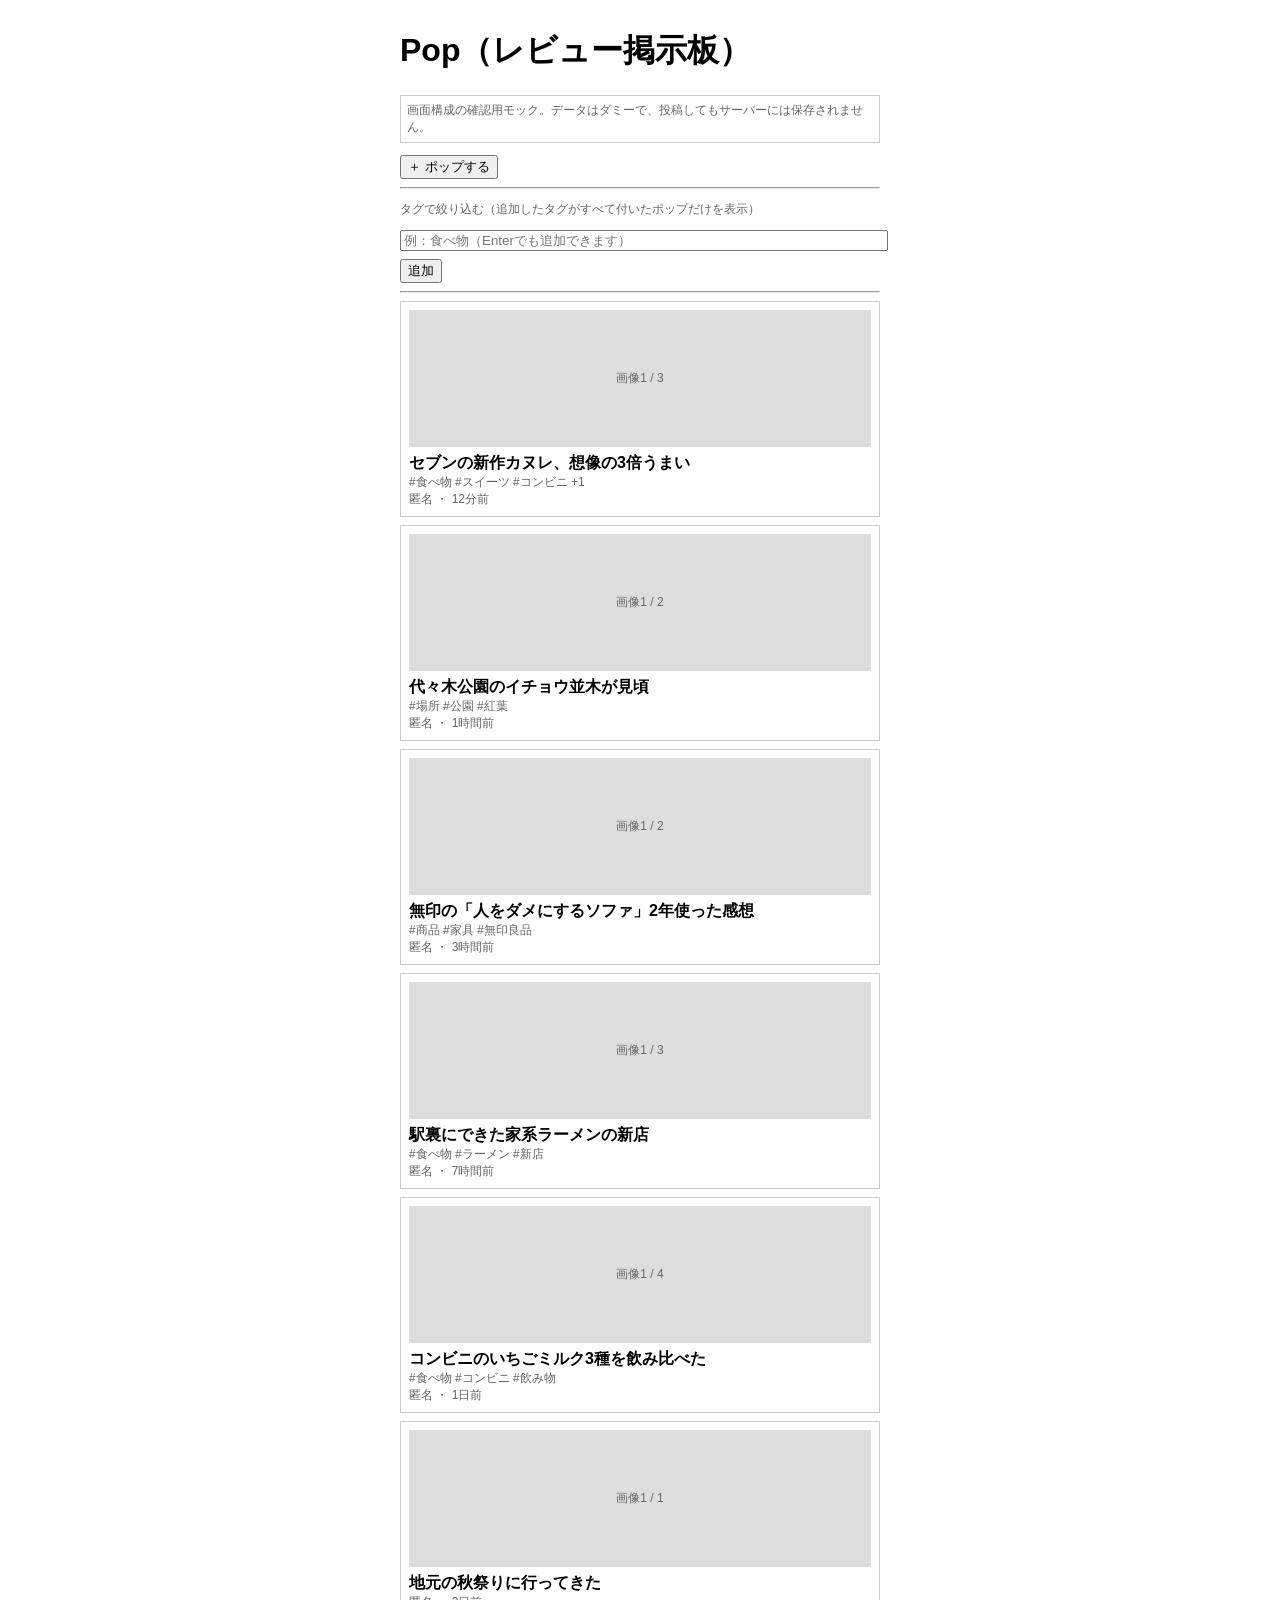
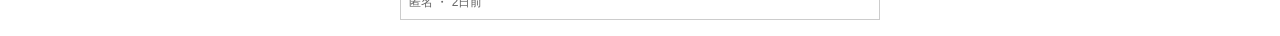
<file: mockup/index.html>
<!DOCTYPE html>
<!--
  画面の構成と流れを確認するためのワイヤーフレーム。
  デザインは作り込んでいない。データはすべてダミー（APIは呼んでいない）。
-->
<html lang="ja">
<head>
<meta charset="UTF-8">
<meta name="viewport" content="width=device-width, initial-scale=1.0">
<title>Pop（モック）</title>
<style>
  body { font-family: sans-serif; max-width: 480px; margin: 0 auto; padding: 8px; }
  .note { font-size: 12px; color: #666; border: 1px solid #ccc; padding: 6px; }
  .card { border: 1px solid #ccc; padding: 8px; margin-bottom: 8px; cursor: pointer; }
  .img { background: #ddd; color: #666; font-size: 12px; text-align: center; padding: 60px 0; margin-bottom: 6px; }
  .title { font-weight: bold; }
  .meta { font-size: 12px; color: #666; }
  .content { white-space: pre-wrap; line-height: 1.7; }
  .hidden { display: none; }
  .tag { font-size: 12px; margin: 2px; }
  input, textarea { width: 100%; margin-bottom: 8px; }
  textarea { height: 100px; }
</style>
</head>
<body>

<h1>Pop（レビュー掲示板）</h1>
<p class="note">画面構成の確認用モック。データはダミーで、投稿してもサーバーには保存されません。</p>

<!-- 一覧画面 -->
<div id="listView">
  <button id="newBtn">＋ ポップする</button>
  <hr>
  <p class="meta">タグで絞り込む（追加したタグがすべて付いたポップだけを表示）</p>
  <input type="text" id="filterTagInput" placeholder="例：食べ物（Enterでも追加できます）">
  <button id="addFilterTagBtn">追加</button>
  <div id="filterTags"></div>
  <hr>
  <div id="timeline"></div>
</div>

<!-- 詳細画面 -->
<div id="detailView" class="hidden">
  <button id="backBtn">← 戻る</button>
  <hr>
  <div id="detailImages"></div>
  <p class="title" id="detailTitle"></p>
  <p class="meta" id="detailTags"></p>
  <p class="meta" id="detailMeta"></p>
  <p id="detailAddress"></p>
  <p class="content" id="detailContent"></p>
</div>

<!-- 投稿画面（タイトル → タグ → 住所 → 本文 → 画像 の順） -->
<div id="formView" class="hidden">
  <button id="cancelBtn">← キャンセル</button>
  <hr>
  <p>タイトル（必須）</p>
  <input type="text" id="formTitle">
  <p>タグ</p>
  <input type="text" id="formTagInput" placeholder="例：食べ物（Enterでも追加できます）">
  <button id="addTagBtn">追加</button>
  <div id="formTags"></div>
  <p class="meta">候補（タップで追加）</p>
  <div id="tagSuggestions"></div>
  <p>住所</p>
  <input type="text" id="formAddress" placeholder="お店や施設の住所を入力してください">
  <p>本文</p>
  <textarea id="formContent"></textarea>
  <p>画像（必須・1枚目が一覧に表示される）</p>
  <input type="file" id="formImages" multiple disabled>
  <p class="meta">※ モックでは画像は選べません。投稿すると仮の画像が入ります</p>
  <button id="submitBtn">投稿する</button>
</div>

<script>
// ダミーデータ（本来はAPIから取得する）
let pops = [
  {
    id: 1,
    title: "セブンの新作カヌレ、想像の3倍うまい",
    imageCount: 3,
    tags: ["食べ物", "スイーツ", "コンビニ", "セブン"],
    content: "外側はカリッと、中はもっちり。\n買ってから時間が経つと食感が落ちるので、その日のうちに食べるのがおすすめ。",
    address: "",
    createdAt: "12分前"
  },
  {
    id: 2,
    title: "代々木公園のイチョウ並木が見頃",
    imageCount: 2,
    tags: ["場所", "公園", "紅葉"],
    content: "原宿門から入ってすぐの並木道が一面黄色。\n平日の午前中なら人も少なくて写真が撮りやすい。",
    address: "東京都渋谷区代々木神園町2-1",
    createdAt: "1時間前"
  },
  {
    id: 3,
    title: "無印の「人をダメにするソファ」2年使った感想",
    imageCount: 2,
    tags: ["商品", "家具", "無印良品"],
    content: "最初の半年は最高。1年過ぎたあたりからビーズがへたってくる。\n補充用ビーズが別売りであるので、それ込みの買い物と思えば納得。",
    address: "",
    createdAt: "3時間前"
  },
  {
    id: 4,
    title: "駅裏にできた家系ラーメンの新店",
    imageCount: 3,
    tags: ["食べ物", "ラーメン", "新店"],
    content: "スープは乳化強めでまろやか。味の濃さ・脂・麺の硬さを無料で調整できる。\n12時を過ぎると並ぶので開店直後がねらい目。",
    address: "東京都〇〇区〇〇1-2-3（ダミー）",
    createdAt: "7時間前"
  },
  {
    id: 5,
    title: "コンビニのいちごミルク3種を飲み比べた",
    imageCount: 4,
    tags: ["食べ物", "コンビニ", "飲み物"],
    content: "甘さ控えめならローソン、果肉感ならセブン、コスパならファミマ。\n個人的な優勝はセブンでした。",
    address: "",
    createdAt: "1日前"
  },
  {
    id: 6,
    title: "地元の秋祭りに行ってきた",
    imageCount: 1,
    tags: [],
    content: "屋台が去年より増えていた。\n夜の神輿は迫力があって見に行く価値あり。",
    address: "",
    createdAt: "2日前"
  }
];

// 掲示板の絞り込みに使うタグ（空なら全件表示）
var filterTags = [];
// 投稿フォームで追加したタグ
var draftTags = [];

var listView = document.getElementById("listView");
var detailView = document.getElementById("detailView");
var formView = document.getElementById("formView");

function showView(view) {
  listView.className = "hidden";
  detailView.className = "hidden";
  formView.className = "hidden";
  view.className = "";
  window.scrollTo(0, 0); // 画面を切り替えたら一番上から表示する
}

// タグの表記を整える（前後の空白と先頭の # を取り除く）
function normalizeTag(text) {
  return text.trim().replace(/^#+/, "").trim();
}

// タグの配列に追加する（空・20文字超・重複は追加しない）
function addTagTo(list, text) {
  var tag = normalizeTag(text);
  if (tag === "") return false;
  if (tag.length > 20) {
    alert("タグは20文字までです");
    return false;
  }
  if (list.indexOf(tag) === -1) list.push(tag);
  return true;
}

// 入力欄で Enter を押したときに追加する（日本語の変換を確定するEnterでは追加しない）
function onEnter(input, callback) {
  input.addEventListener("keydown", function (event) {
    if (event.key === "Enter" && !event.isComposing) callback();
  });
}

// 追加したタグを「#タグ ×」のボタンで並べる（押すと外す）
function renderRemovableTags(container, list, onChange) {
  container.innerHTML = "";
  list.forEach(function (tag, index) {
    var btn = document.createElement("button");
    btn.className = "tag";
    btn.textContent = "#" + tag + " ×";
    btn.onclick = function () {
      list.splice(index, 1);
      onChange();
    };
    container.appendChild(btn);
  });
}

// ===== 掲示板 =====

function renderList() {
  // 絞り込みに使っているタグ
  var filterArea = document.getElementById("filterTags");
  renderRemovableTags(filterArea, filterTags, renderList);
  if (filterTags.length > 0) {
    var clearBtn = document.createElement("button");
    clearBtn.textContent = "すべて解除";
    clearBtn.onclick = function () {
      filterTags = [];
      renderList();
    };
    filterArea.appendChild(clearBtn);
  }

  // 追加したタグがすべて付いているポップだけを残す
  var filtered = pops.filter(function (pop) {
    return filterTags.every(function (tag) {
      return pop.tags.indexOf(tag) !== -1;
    });
  });

  // カードの描画（画像1枚・タイトル・タグは先頭3個まで）
  var timeline = document.getElementById("timeline");
  timeline.innerHTML = "";
  if (filtered.length === 0) {
    timeline.textContent = "条件に合うポップはありません";
    return;
  }
  filtered.forEach(function (pop) {
    var card = document.createElement("div");
    card.className = "card";
    card.innerHTML =
      '<div class="img">画像1 / ' + pop.imageCount + '</div>' +
      '<div class="title"></div>' +
      '<div class="meta cardTags"></div>' +
      '<div class="meta">匿名 ・ ' + pop.createdAt + '</div>';
    card.querySelector(".title").textContent = pop.title;

    var shown = pop.tags.slice(0, 3).map(function (tag) { return "#" + tag; }).join(" ");
    if (pop.tags.length > 3) shown += " +" + (pop.tags.length - 3);
    card.querySelector(".cardTags").textContent = shown;

    card.onclick = function () { showDetail(pop); };
    timeline.appendChild(card);
  });
}

var filterInput = document.getElementById("filterTagInput");
function addFilterTag() {
  if (addTagTo(filterTags, filterInput.value)) {
    filterInput.value = "";
    renderList();
  }
}
document.getElementById("addFilterTagBtn").onclick = addFilterTag;
onEnter(filterInput, addFilterTag);

// ===== 詳細 =====

function showDetail(pop) {
  var images = document.getElementById("detailImages");
  images.innerHTML = "";
  for (var i = 1; i <= pop.imageCount; i++) {
    var img = document.createElement("div");
    img.className = "img";
    img.textContent = "画像" + i + " / " + pop.imageCount;
    images.appendChild(img);
  }
  document.getElementById("detailTitle").textContent = pop.title;
  document.getElementById("detailTags").textContent =
    pop.tags.map(function (tag) { return "#" + tag; }).join(" ");
  document.getElementById("detailMeta").textContent = "匿名 ・ " + pop.createdAt;

  // 住所は入力されているときだけ表示する
  var address = document.getElementById("detailAddress");
  address.textContent = "住所：" + pop.address;
  address.className = pop.address === "" ? "hidden" : "";

  document.getElementById("detailContent").textContent = pop.content;
  showView(detailView);
}

// ===== 投稿フォーム =====

// よく使われているタグ（本来は GET /api/tags で取得する）
function getPopularTags(limit) {
  var counts = {};
  pops.forEach(function (pop) {
    pop.tags.forEach(function (tag) {
      counts[tag] = (counts[tag] || 0) + 1;
    });
  });
  return Object.keys(counts)
    .sort(function (a, b) { return counts[b] - counts[a] || a.localeCompare(b); })
    .slice(0, limit);
}

function renderDraftTags() {
  renderRemovableTags(document.getElementById("formTags"), draftTags, renderDraftTags);

  // 候補は、まだ追加していない人気タグだけを出す
  var suggestions = document.getElementById("tagSuggestions");
  suggestions.innerHTML = "";
  getPopularTags(20).forEach(function (tag) {
    if (draftTags.indexOf(tag) !== -1) return;
    var btn = document.createElement("button");
    btn.className = "tag";
    btn.textContent = "#" + tag;
    btn.onclick = function () {
      addTagTo(draftTags, tag);
      renderDraftTags();
    };
    suggestions.appendChild(btn);
  });
}

var tagInput = document.getElementById("formTagInput");
function addDraftTag() {
  if (addTagTo(draftTags, tagInput.value)) {
    tagInput.value = "";
    renderDraftTags();
  }
}
document.getElementById("addTagBtn").onclick = addDraftTag;
onEnter(tagInput, addDraftTag);

// ===== 画面の切り替えと投稿 =====

document.getElementById("newBtn").onclick = function () {
  document.getElementById("formTitle").value = "";
  document.getElementById("formContent").value = "";
  document.getElementById("formAddress").value = "";
  tagInput.value = "";
  draftTags = [];
  renderDraftTags();
  showView(formView);
};
document.getElementById("backBtn").onclick = function () { showView(listView); };
document.getElementById("cancelBtn").onclick = function () { showView(listView); };

document.getElementById("submitBtn").onclick = function () {
  var title = document.getElementById("formTitle").value;
  if (title === "") {
    alert("タイトルを入力してください");
    return;
  }
  pops.unshift({
    id: Date.now(),
    title: title,
    imageCount: 1,
    tags: draftTags.slice(),
    content: document.getElementById("formContent").value,
    address: document.getElementById("formAddress").value,
    createdAt: "たった今"
  });
  // 投稿したポップが見えるように絞り込みを解除する
  filterTags = [];
  renderList();
  showView(listView);
};

renderList();
</script>
</body>
</html>
</file>
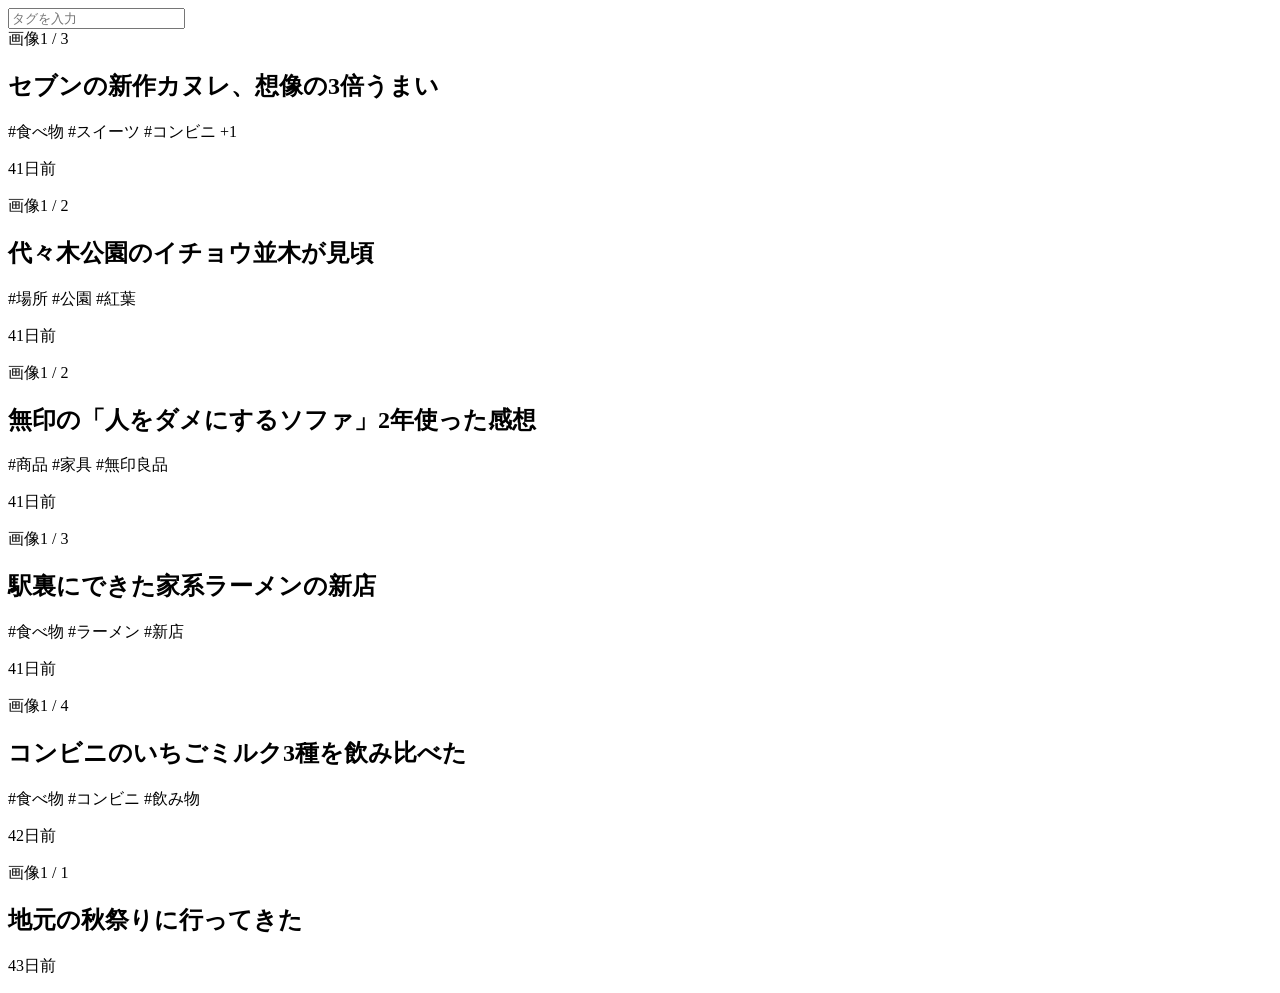
<file: server/src/main/resources/static/index.html>
<!DOCTYPE html>
<html lang="ja">

<head>
  <meta charset="UTF-8">
  <meta name="viewport" content="width=device-width, initial-scale=1.0">
  <title>pop</title>
  <link rel="stylesheet" href="css/style.css">
</head>

<body>
  <input type="text" id="filterTagInput" placeholder="タグを入力" enterkeyhint="done">
  <div id="filterTagsArea"></div>
  <button id="clearTagBtn" class="btn">全て削除</button>
  <div id="timeline"></div>

  <script src="js/common.js"></script>
  <script src="js/api.js"></script>
  <script src="js/list.js"></script>
</body>

</html>
</file>
<file: server/src/main/resources/static/css/style.css>
/* ==========================================
   未定
   ========================================== */
</file>
